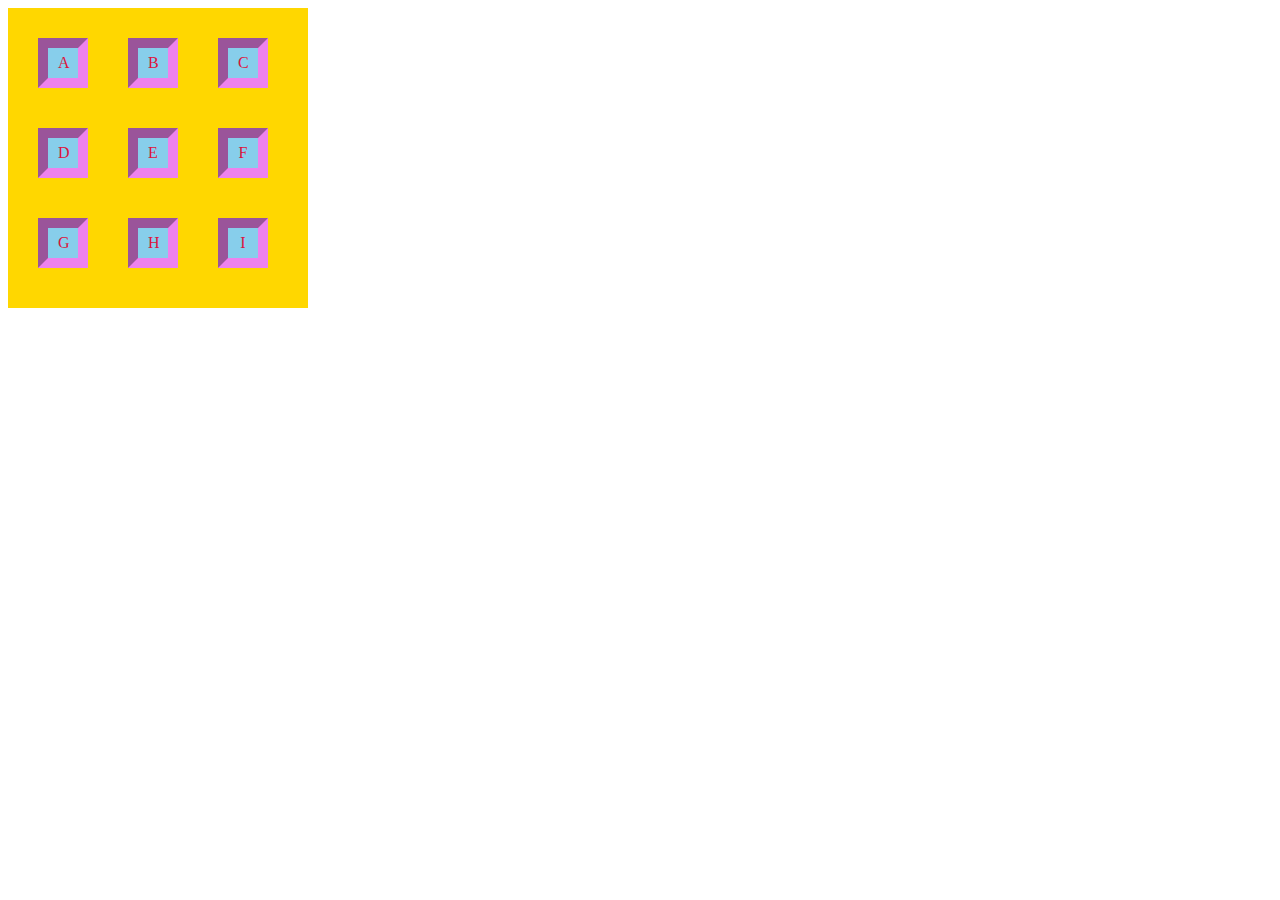
<file: study_apartment/index.html>
<!DOCTYPE html>
<html lang="en">
<head>
    <meta charset="UTF-8">
    <meta name="viewport" content="width=device-width, initial-scale=1.0">
    <title>Document</title>
    <style>
        .box{
            width: 300px;
            height: 300px;
            background-color: gold;
            position: relative;
        }
        .box span{
            border: 10px inset violet;
            background: skyblue;
            width: 50px;
            height: 50px;
            display: block;
            text-align: center;
            line-height: 10px;
            font-size: 1em;
            color: crimson;
            padding: 10px;
            box-sizing: border-box;
            position: absolute;
            transition: all 0.3s ease;
        }
        .wa {
            left: 10%;
        }
        .wb {
            left: 40%;
        }
        .wc {
            left: 70%;
        }
        .ha{
            top: 10%;
        }
        .hb{
            top: 40%;
        }
        .hc{
            top: 70%;
        }
        span:hover{
            transform: scale(1.2);
            color: blue;
            font-weight: bold;
            border: 10px outset violet;
        }
    </style>
</head>
<body>
    <div class="box">
        <span class="wa ha">A</span>
        <span class="wb ha">B</span>
        <span class="wc ha">C</span>
        <span class="wa hb">D</span>
        <span class="wb hb">E</span>
        <span class="wc hb">F</span>
        <span class="wa hc">G</span>
        <span class="wb hc">H</span>
        <span class="wc hc">I</span>
    </div>
</body>
</html>
</file>
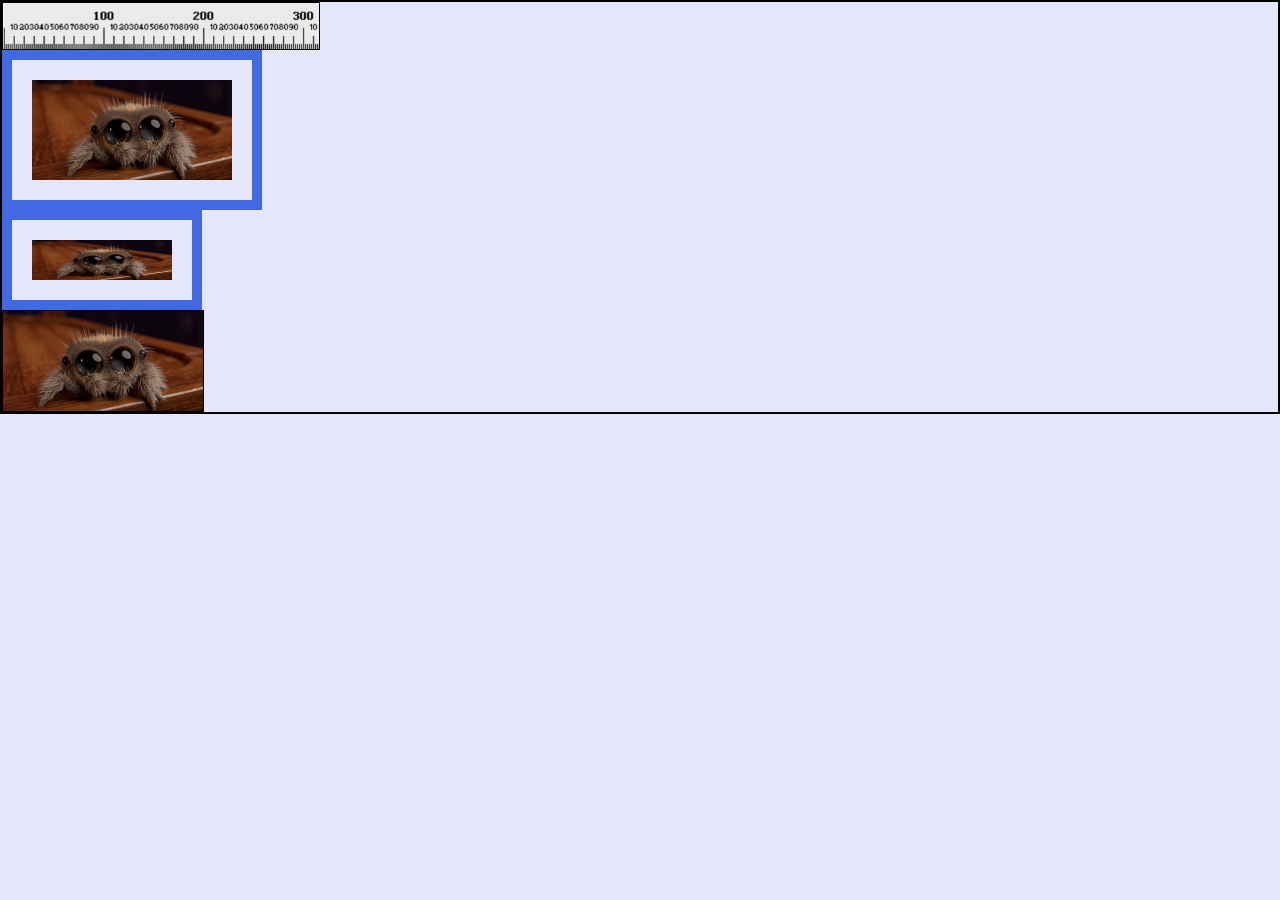
<file: study_boxsizing/index.html>
<!DOCTYPE html>
<html lang="en">
<head>
    <meta charset="UTF-8">
    <meta name="viewport" content="width=device-width, initial-scale=1.0">
    <title>Document</title>
    <style>
        *{
            padding: 0;
            margin: 0;
            border: 1px solid #000;
            background-color: lavender;
        }
        img{
            display: block;
        }
        .a{
            width: 316px;
        }
        .b{
            width: 200px;
            height: 100px;
            padding: 20px;
            border: 10px solid royalblue;
            box-sizing: content-box;
        }
        .c{
            width: 200px;
            height: 100px;
            padding: 20px;
            border: 10px solid royalblue;
            box-sizing: border-box;
        }
        .d{
            width: 200px;
            height: 100px;
        }
    </style>
</head>
<body>
    <img src="/img/pixelruler.png" alt="" class="a">
    <img src="/img/21.jpg" alt="" class="b">
    <img src="/img/21.jpg" alt="" class="c">
    <img src="/img/21.jpg" alt="" class="d">
</body>
</html>
</file>
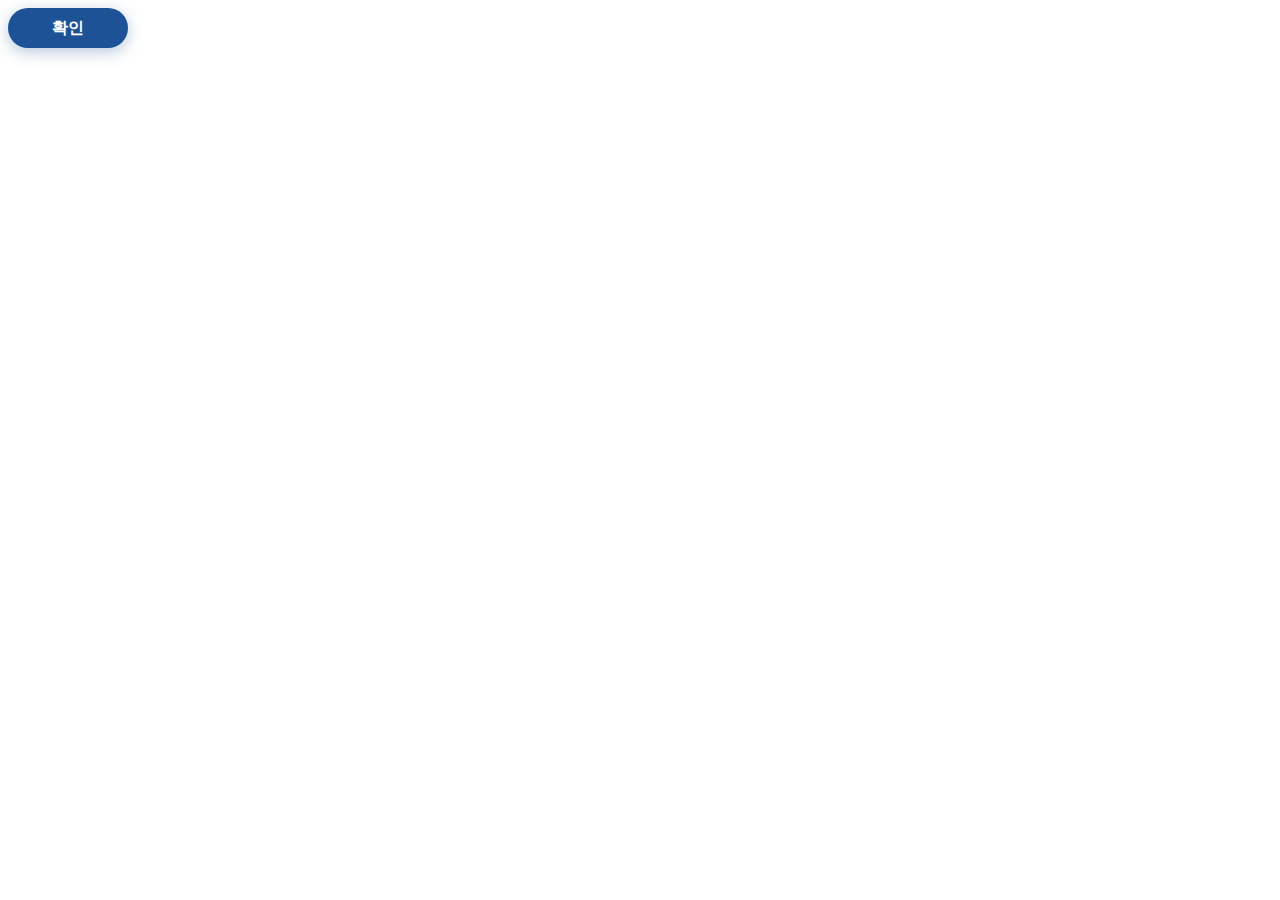
<file: study_button/index.html>
<!DOCTYPE html>
<html lang="ko">
<head>
    <meta charset="UTF-8">
    <meta http-equiv="X-UA-Compatible" content="IE=edge">
    <meta name="viewport" content="width=device-width, initial-scale=1.0">
    <title>Document</title>

    <!-- css -->
    <link rel="stylesheet" href="style.css" type="text/css">
</head>
<body>
    <button>확인</button>
</body>
</html>
</file>
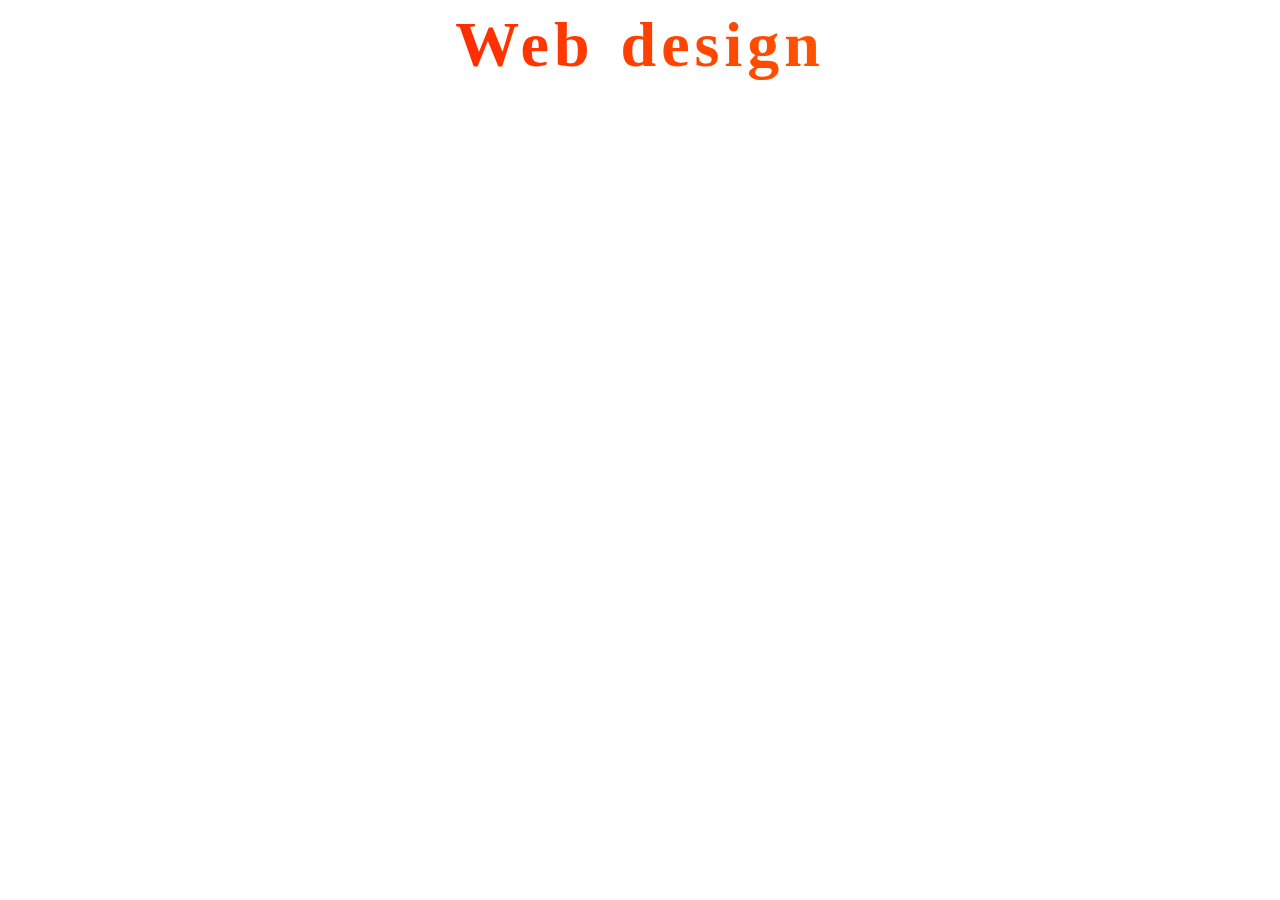
<file: study_color/index.html>
<!DOCTYPE html>
<html lang="en">
<head>
    <meta charset="UTF-8">
    <meta name="viewport" content="width=device-width, initial-scale=1.0">
    <title>Document</title>
    <style>
        .gra{
            font-family: 'Bauhaus 93';
            font-size: 4em;
            font-weight: bold;
            letter-spacing: 5px;
            word-spacing: 5px;
            text-align: center;
            color: transparent;


            background: linear-gradient(90deg,red,yellow)   ;
            background-size: 200%;
            animation: animate 10s linear infinite;
            
            -webkit-background-clip: text;
        }
        @keyframes animate{
            0%{background-position: 0%;}
            50%{background-position: 100%;}
            100%{background-position: 0%;}
        }
    </style>
</head>
<body>
    <div class="gra">
        Web design
    </div>
</body>
</html>
</file>
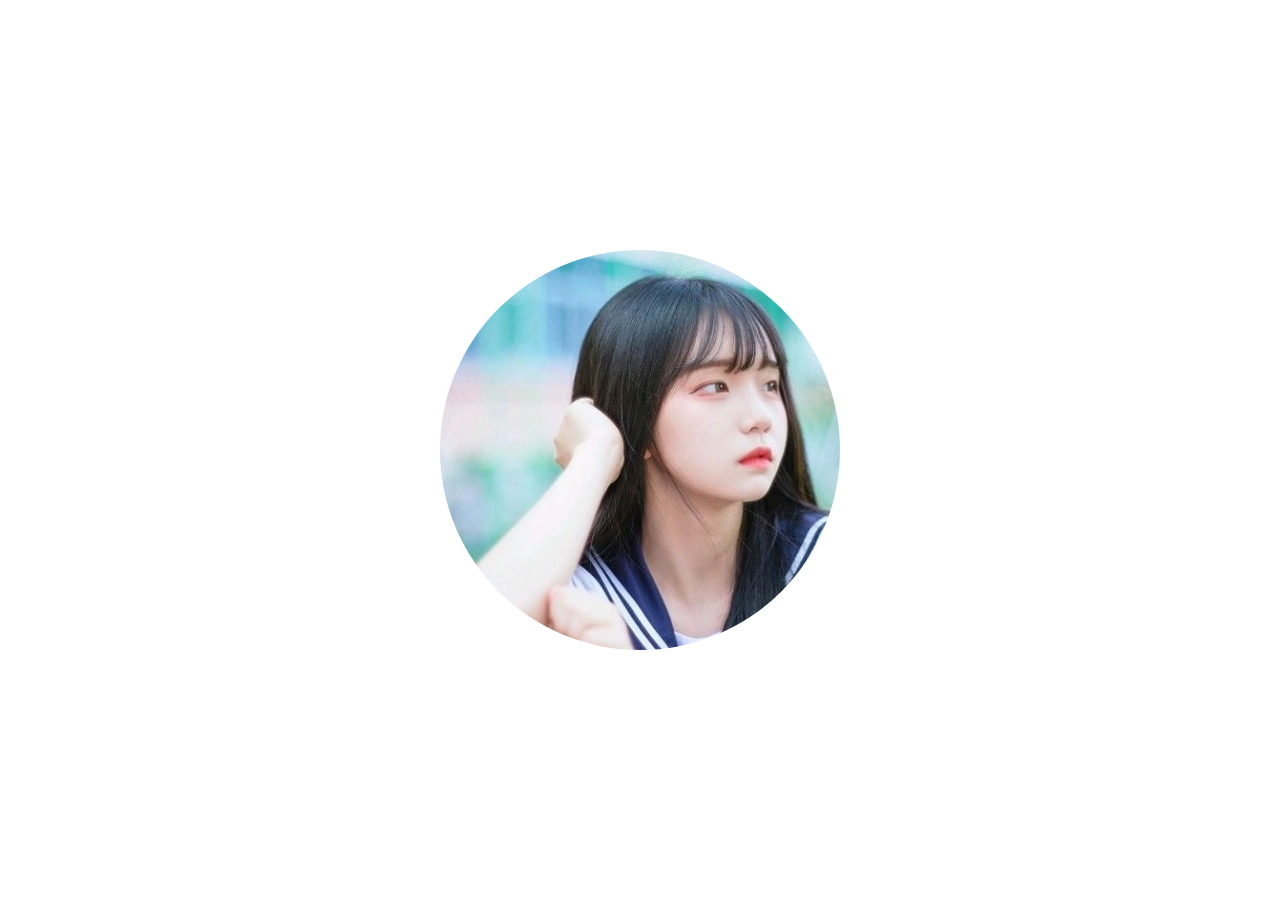
<file: study_imgsizing/index.html>
<!DOCTYPE html>
<html lang="en">
<head>
    <meta charset="UTF-8">
    <meta name="viewport" content="width=device-width, initial-scale=1.0">
    <title>Document</title>
    <style>
        .box{
            width: 400px;
            height: 400px;
            position: absolute;
            top: 50%;
            left: 50%;
            transform: translate(-50%,-50%);
            overflow: hidden;
            border-radius: 50%;
        }
        .box > img {
            transition: transform 0.3s;
        }
        /* 공백이라면 모든자손을 선택 */
        /* > 는 첫번쨰 자식 선택 */
        .box:hover > img{
            transform: scale(1.2);
        }
    </style>
</head>
<body>
    <div class="box">
        <img src="/img/jinjalim.jpg" alt="진자림이미지">
    </div>
</body>
</html>
</file>
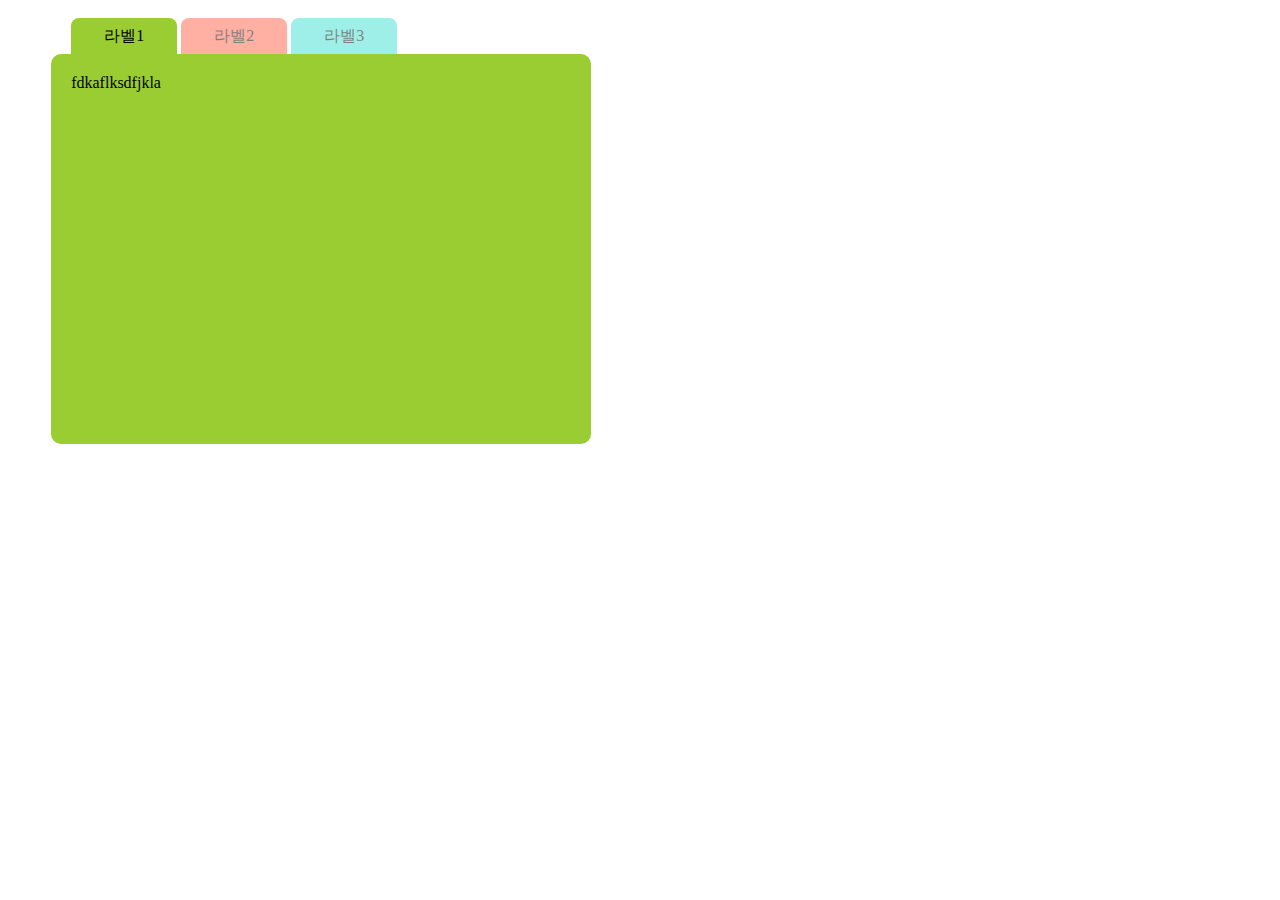
<file: study_input/index.html>
<!DOCTYPE html>
<html lang="en">
<head>
    <meta charset="UTF-8">
    <meta name="viewport" content="width=device-width, initial-scale=1.0">
    <title>Document</title>
    <style>
        .green{
            background: yellowgreen;
        }
        .red{
            background: tomato;
        }
        .blue{
            background: turquoise;
        }
        .tab_content {
            position: relative;
            left: 5%;
            top: 10px;
        }
        .tab_content input[type=radio]{
            display: none;

        }
        .tab_content input[type=radio] + label{
            display: inline-block;
            width: 100px;
            height: 30px;
            padding: 3px;
            border-radius: 8px 8px 0 0;
            opacity: 50%;
            text-align: center;
            line-height: 30px;
            cursor: pointer;
        }
        .tab_content input[type=radio]:checked + label{  
            opacity: 100%;
        }
        .box{
            width: 500px;
            height: 350px;
            padding: 20px;
            display: none;
            border-radius: 10px;
            position: absolute;
            left: -20px;
        }
        input[id=tab1]:checked ~ .con1{
            display: block;
        }
        input[id=tab2]:checked ~ .con2{
            display: block;
        }   
        input[id=tab3]:checked ~ .con3{
            display: block;
        }   
    </style>
</head>
<body>
    <div class="tab_content">
        <!-- radion is not duble check and disable -->
        <input type="radio" name="a" id="tab1" checked>
        <label class="green" for="tab1">라벨1</label>
        <input type="radio" name="a" id="tab2">
        <label class="red" for="tab2">라벨2</label>
        <input type="radio" name="a" id="tab3">
        <label class="blue" for="tab3">라벨3</label>

        <div class="box con1 green">fdkaflksdfjkla</div>
        <div class="box con2 red">uqorewquoirqwouier</div>
        <div class="box con3 blue">nv,zxcnvm,xzcv,bmxzcv</div>
    </div>
</body>
</html>
</file>
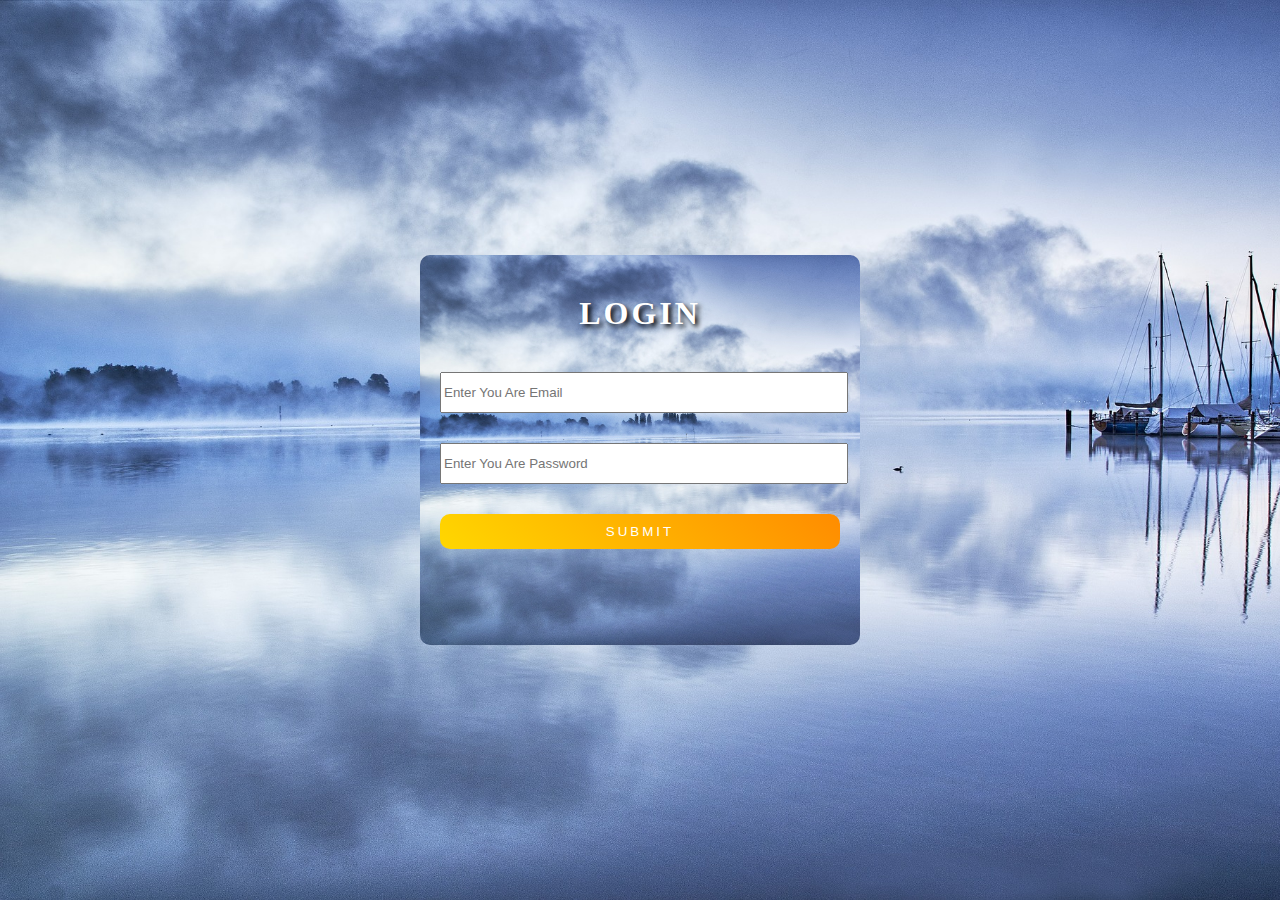
<file: study_login/index.html>
<!DOCTYPE html>
<html lang="en">
<head>
    <meta charset="UTF-8">
    <meta name="viewport" content="width=device-width, initial-scale=1.0">
    <title>Document</title>
    <style>
        body{
            margin: 0;
            padding: 0;
            background-image: url(/img/a.jpg);
            background-repeat: no-repeat;
            height: 100vh;
            background-size: cover;
            background-attachment: fixed;
            overflow: hidden;
        }
        .content{
            width: 400px;
            height: 350px;
            background: inherit;
            border-radius: 10px;
            box-shadow: inset 0 0 0 300px rgba(11, 29, 109, 0);
            padding: 20px;

            position: absolute;
            top: 50%;
            left: 50%;
            transform: translate(-50%,-50%);
        }
        .content h1{
            color: white;
            text-align: center;
            text-shadow: 3px 3px 5px #000;
            letter-spacing: 3px;
            margin: 20px 0 40px 0;
            text-transform: uppercase;
        }
        .content input{
            width: 100%;
            height: 35px;
            margin-bottom: 30px;
            text-transform: capitalize;
        }
        .content input[type=submit]{
            border: 0;
            font-style: 20px;
            letter-spacing: 3px;
            background: linear-gradient(45deg,gold,darkorange);
            border-radius: 10px;
            color: white;
            transition: all 0.3s ease;
            text-transform: uppercase;
        }
        .content input[type=submit]:active{
            transform: scale(0.95);
            box-shadow: 0 5px 10px black;
        }
    </style>
</head>
<body>
    <div class="content">
        <h1>login</h1>
        <form action="" method="get">
            <input type="email" placeholder="enter you are email" />
            <input type="password" placeholder="enter you are password" />
            <input type="submit" value="submit">
        </form>
    </div>
</body>
</html>
</file>
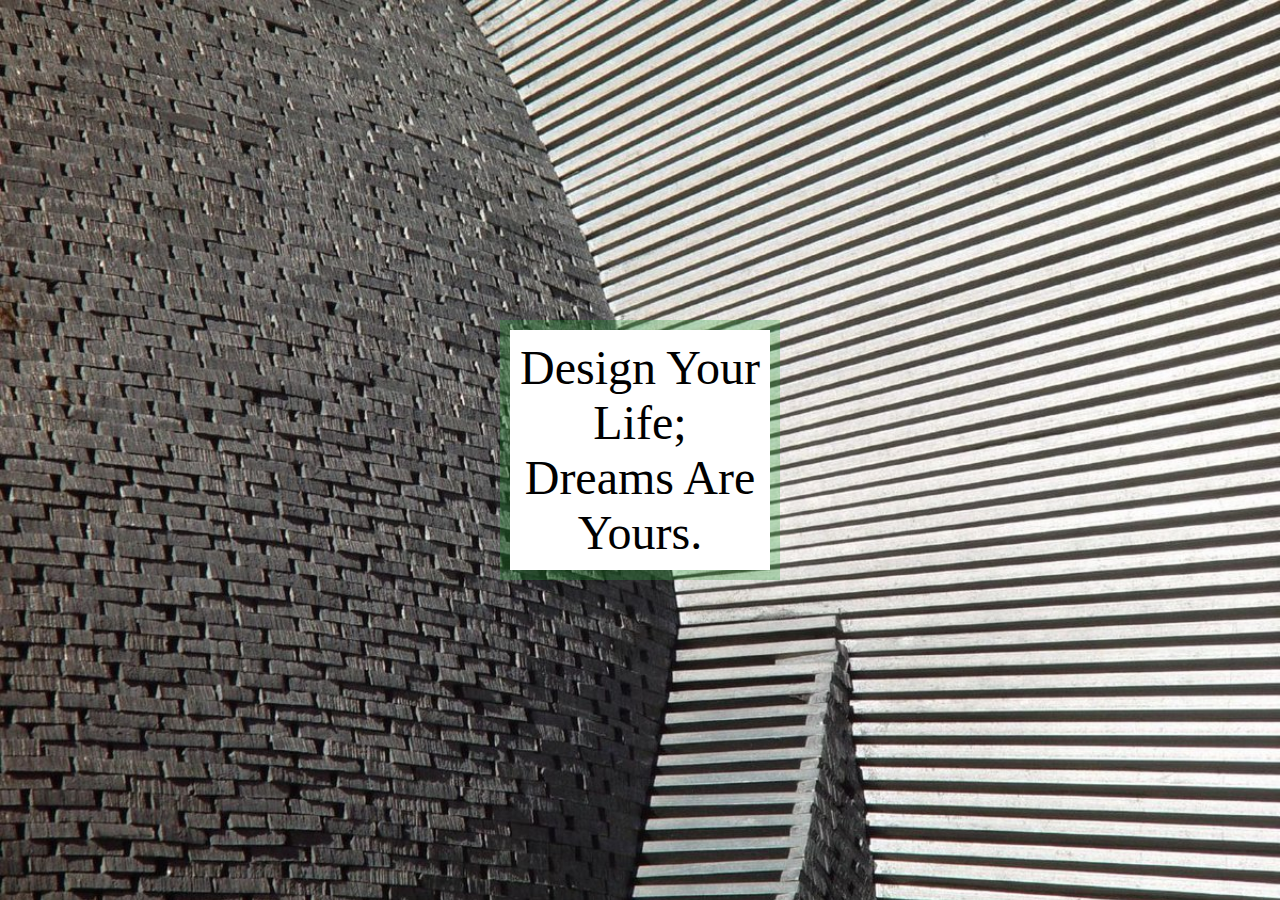
<file: study_middle/index.html>
<!DOCTYPE html>
<html lang="ko">
<head>
    <meta charset="UTF-8">
    <meta name="viewport" content="width=device-width, initial-scale=1.0">
    <title>Document</title>
    <style>
        body{
            background-image: url(../img/e.jpg);
            background-repeat: no-repeat;
            background-size: cover;
            background-position: top center;
            background-attachment: fixed;
        }
        .transparent{
            font-family: 'Bradley Hand ITC';
            font-size: 3em;
            text-align: center;
            background: white;
            padding: 10px;

            position: absolute;
            top: 50%;
            left: 50%;
            transform: translate(-50%,-50%);

            border:10px solid #27a1374b;
            background-clip: padding-box;
        }
    </style>
</head>
<body>
    <div class="transparent">
        Design Your<br/> Life; <br/>Dreams Are<br/>Yours.
    </div>
</body>
</html>
</file>
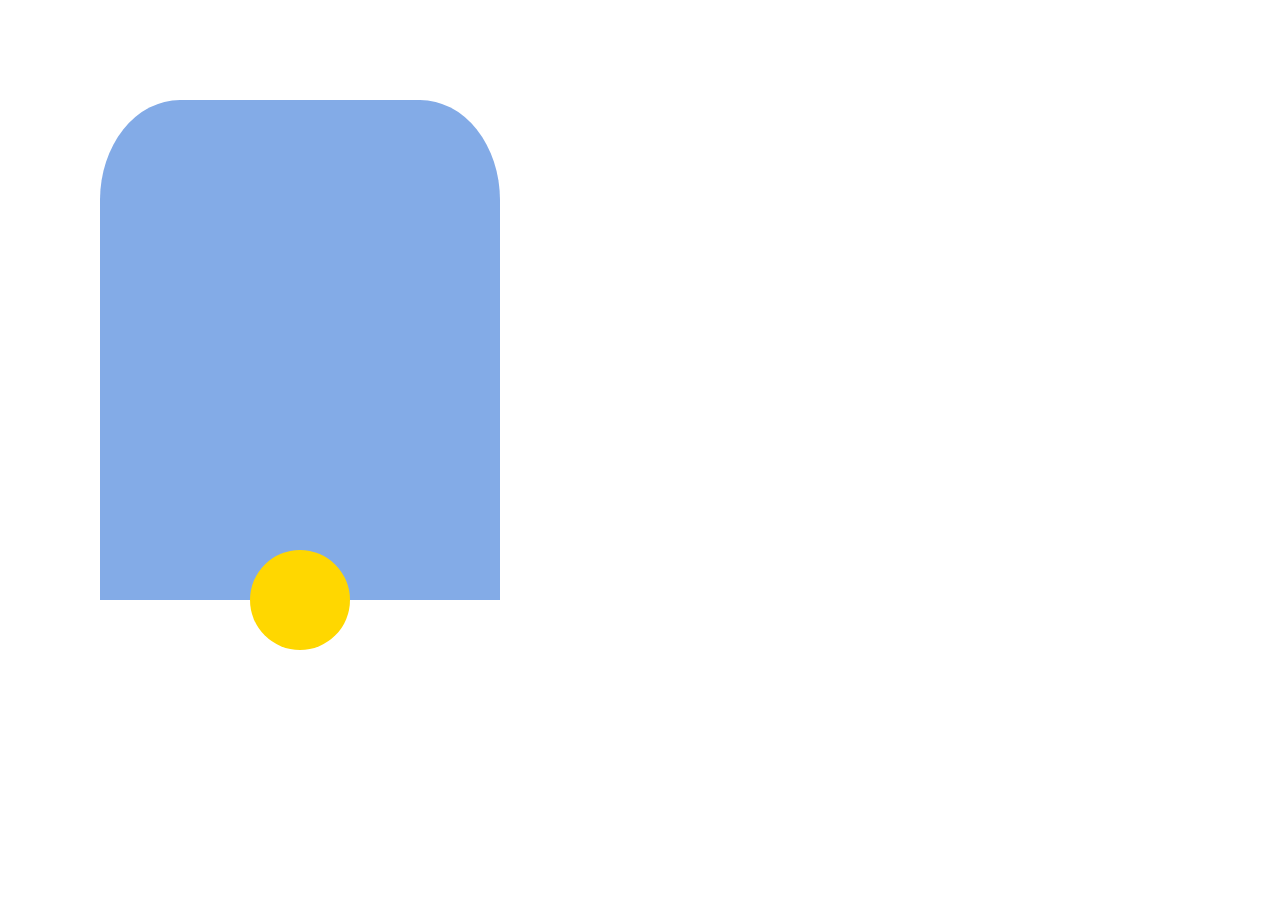
<file: study_pos/index.html>
<!DOCTYPE html>
<html lang="ko">
<head>
    <meta charset="UTF-8">
    <meta name="viewport" content="width=device-width, initial-scale=1.0">
    <title>Document</title>
    <style>
        body{
            position: relative;
            margin: 100px;
        }
        .parent{
            width: 400px;
            height: 500px;
            border-top-left-radius: 20%;
            border-top-right-radius: 20%;
            background-color: rgb(131,171,231);
            position: relative;
        }
        .child1{
            width: 100px;
            height: 100px;
            border-radius: 50%;
            background-color: gold;
            position: absolute;
            bottom: -50px;
            left: 50%;
            transform: translateX(-50%);
        }
    </style>
</head>
<body>
    <div class="parent">
        <div class="child1"></div>
    </div>
</body>
</html>
</file>
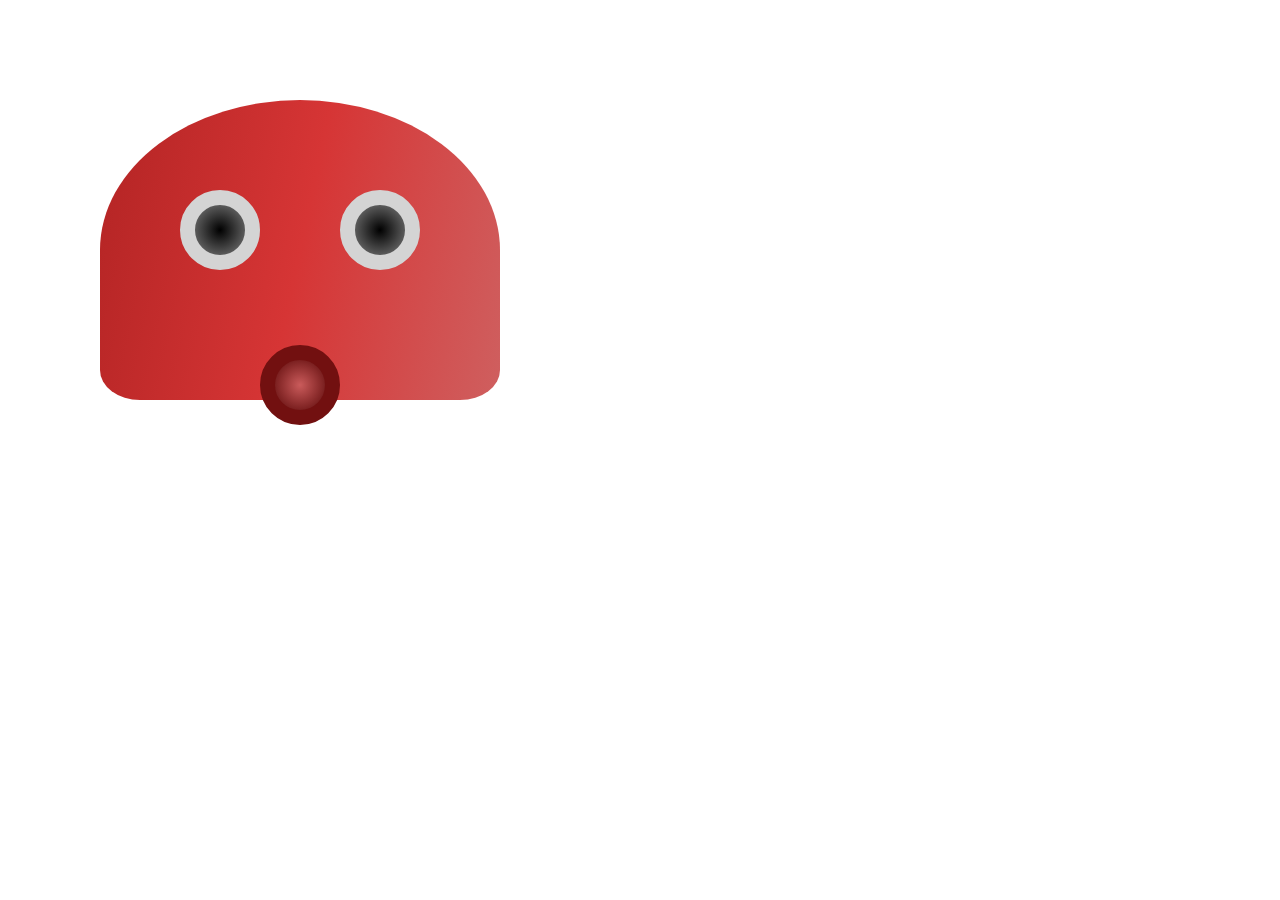
<file: study_pos/goodex.html>
<!DOCTYPE html>
<html lang="ko">
<head>
    <meta charset="UTF-8">
    <meta name="viewport" content="width=device-width, initial-scale=1.0">
    <title>Document</title>
    <style>
         body{
            margin: 0;
            padding: 0;
        }
        main{
            margin: 100px;
        }
        .parent{
            width: 400px;
            height: 300px;
            border-radius: 10%;
            border-top-left-radius: 50%;
            border-top-right-radius: 50%;
            background:linear-gradient(102deg, rgb(179, 36, 36),rgb(214, 53, 53), rgb(207, 95, 95));
            background-color: rgb(207, 95, 95);
            position: relative;
            z-index: 1;
        }
        .child{
            width: 50px;
            height: 50px;
            border-radius: 50%;
            position: absolute;
            z-index: 2;
        }
        .child:nth-child(1){
            border: 15px solid rgb(114, 16, 16);
            background:radial-gradient(circle, rgb(202, 91, 91), rgb(90, 7, 7));
            bottom: -25px;
            left: 50%;
            transform: translateX(-50%);
        }
        .child:nth-child(2){
            border: 15px solid rgb(212, 212, 212);
            background:radial-gradient(circle, black, gray);
            top: 30%;
            left: 20%;
        }
        .child:nth-child(3){
            border: 15px solid rgb(212, 212, 212);
            background:radial-gradient(circle, black, gray);
            top: 30%;
            right: 20%;
        }
    </style>
</head>
<body>
    <main>
        <div class="parent">
            <div class="child"></div>
            <div class="child"></div>
            <div class="child"></div>
        </div>
    </main>
</body>
</html>
</file>
<file: study_button/style.css>
button {
    width: 120px;
    height: 40px;
    background-color: #1d5297;
    border: none;
    border-radius: 20px;
    box-shadow: 0 4px 16px #1d529750;

    color: white;
    font-size: 16px;
    font-weight: 700;
}
button:hover{
    background-color: #1d5997;
}
</file>
